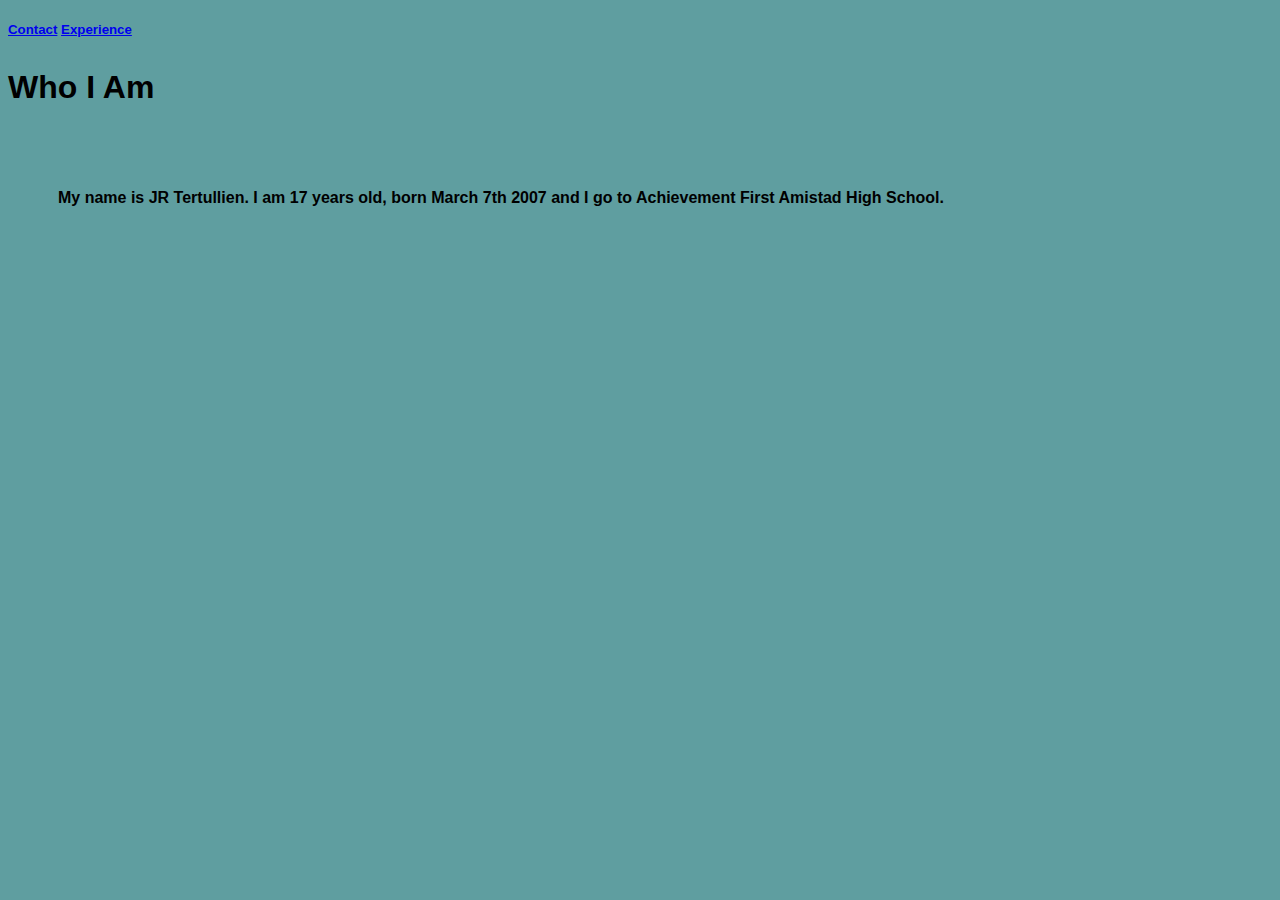
<file: index.html>
<!DOCTYPE html>
<html>
  <head>
    <link rel="stylesheet" href="style.css">
  </head>
  <body>
    <!--Other Page Links-->
    <h5>
      <a href="contact.html">Contact</a>
      <a href="experience.html">Experience</a>
    </h5>
    <h1>
      <p>Who I Am </p>
    </h1>
    <div class="container">
      <div class="topic">
        <h4>
          <p>My name is JR Tertullien. I am 17 years old, born March 7th 2007 and I go to Achievement First Amistad High School.</p>
        </h4>
      </div>
      <div class="image">
        
      </div>
    </div>




  </body>
</html>
</file>
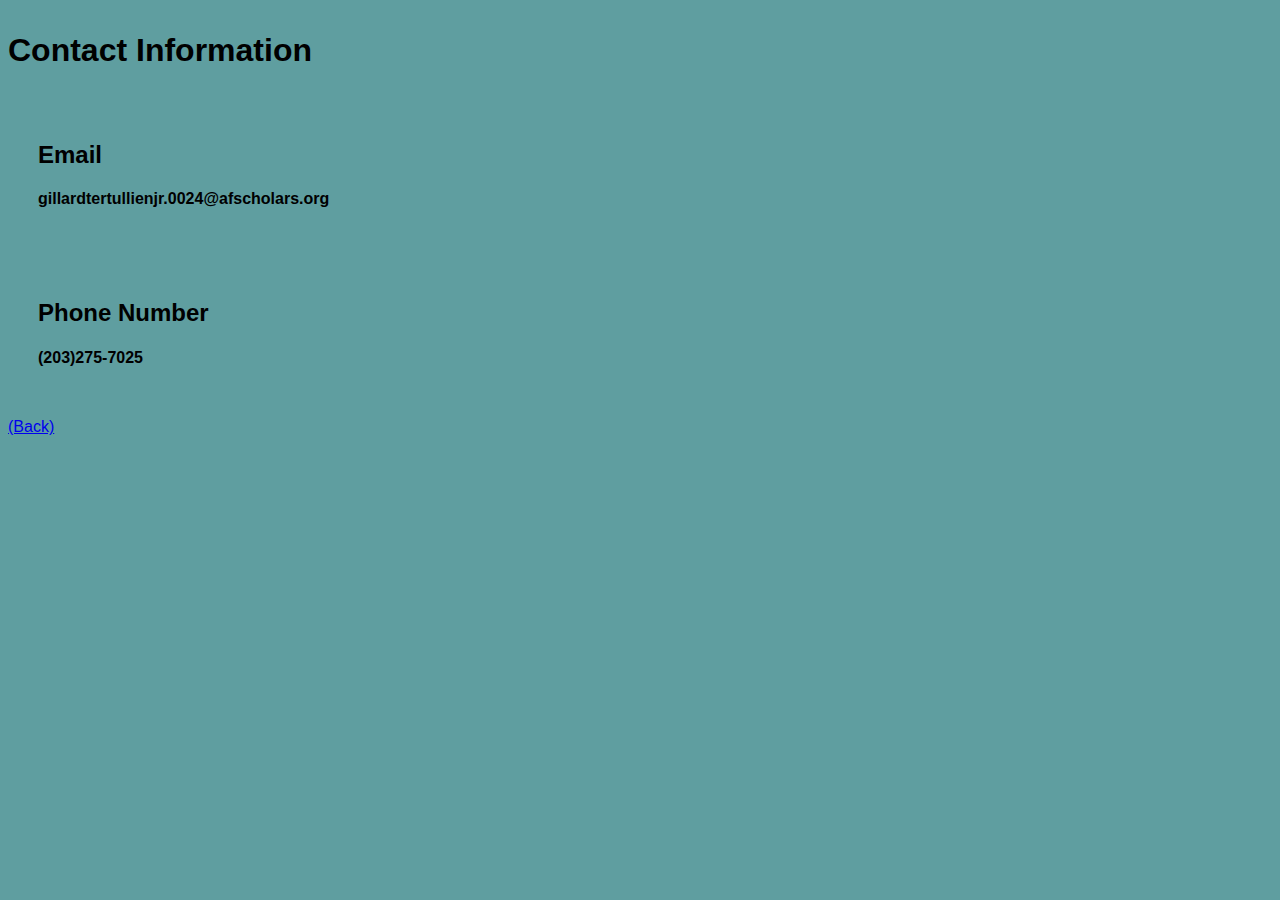
<file: contact.html>
<!DOCTYPE html>
<html>
  <head>
    <link rel="stylesheet" href="style.css">   
  </head>
  <body>
    <h1>
      <p>Contact Information</p>
    </h1>
    <div class="conatainer">
      <div class="topic">
        <h2>Email</h2>

        <h4>gillardtertullienjr.0024@afscholars.org</h4>
      </div>
      <div class="topic">
        <h2>Phone Number</h2>

        <h4>(203)275-7025</h4>
       
      </div>
    
    </div>
    <!--Link to First Page-->
    <a href="index.html">(Back)</a>





  </body>
</html>
</file>
<file: style.css>
body {
  background-color:cadetblue;
  font-family: sans-serif;
}

p { 
  color:black;
}

img {
  width:400px;
  margin:20px;
}

.container {
  display: flex;
  flex-direction: row;
  flex-wrap: wrap;
  justify-content: center;
  align-content: center;

  margin:20px;
}

.topic {
  justify-content:center;
  flex-grow: 1;
  padding: 20px;
  margin:10px;


}
.image {
  flex-grow: 1;
  width: 300px;
  align-items: center;
}
</file>
